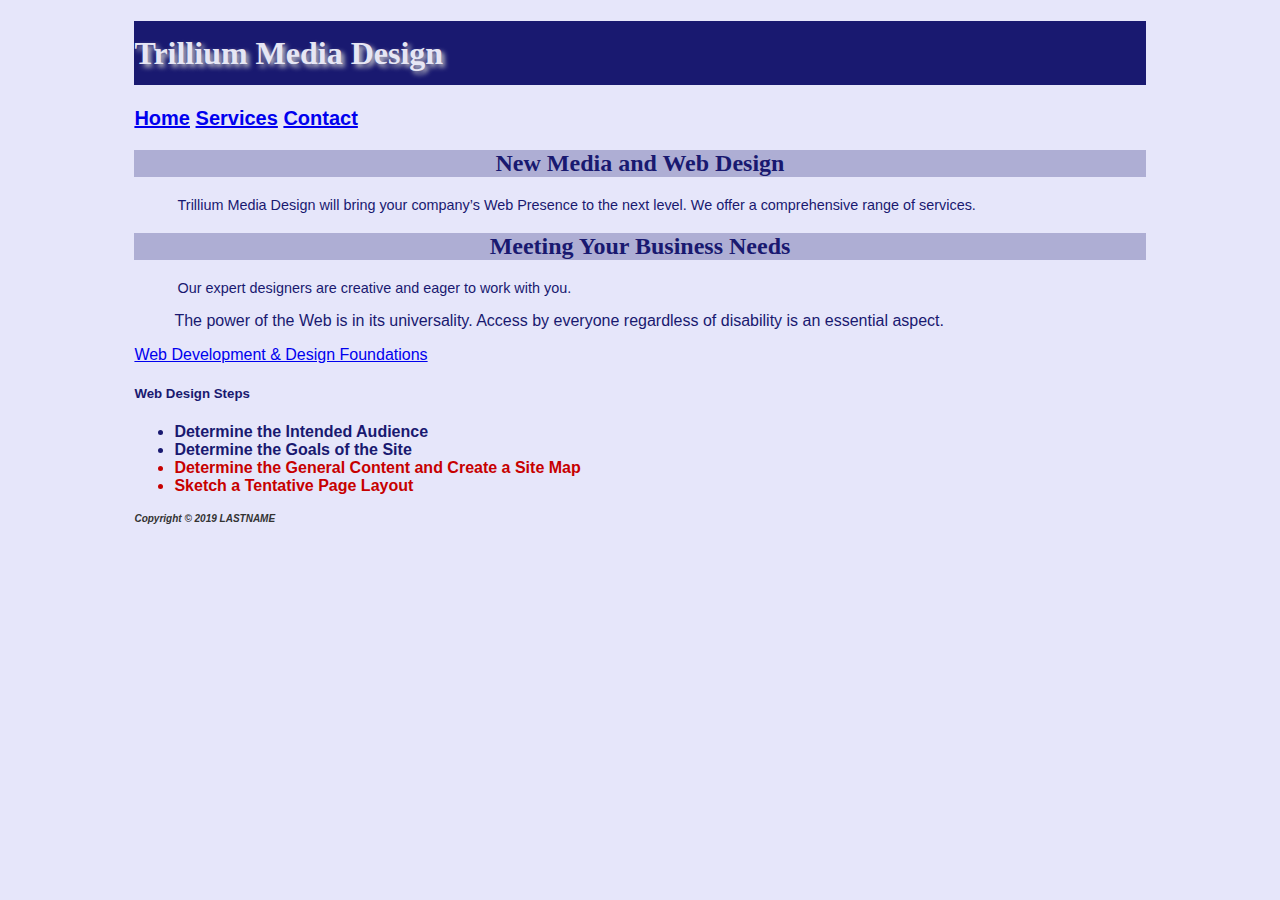
<file: index.html>
<!DOCTYPE html> 
<html lang="en"> 
	<head> 
		<title>Fischer Chapter 3 InClass Notes</title> 
		<meta charset="utf-8"> 
        <link href="style.css" rel="stylesheet">
	</head> 
    <body> 
        <div id="wrapper">
        <!-- Structural Elements - header, nav, main, footer -->
        <header>
            <h1>Trillium Media Design</h1>
        </header>
        <nav>
            <!-- Anchor tags - specifies hyperlink reference to a file. Relative Links - link to pages on own site. -->
            <a href="index.html">Home</a>
            <a href="services.html">Services</a>
            <a href="contact.html">Contact</a>
        </nav>
        <main>
            <h2>New Media and Web Design</h2>
            <p>Trillium Media Design will bring your company&rsquo;s Web Presence to the next level. We offer a comprehensive range of services.</p>
            
            <h2>Meeting Your Business Needs</h2>
            <p>Our expert designers are creative and eager to work with you.</p>
            
            <!--Indents a block of text for special emphasis -->
            <blockquote>The power of the Web is in its universality. Access by everyone regardless of disability is an essential aspect.</blockquote>
            
            <!--Absolute Link - link to a different website. -->
            <a href="http://webdevfoundations.net">Web Development &amp; Design Foundations</a>
            
            <h5>Web Design Steps</h5>
            <ul>
                <li>Determine the Intended Audience</li>
                <li>Determine the Goals of the Site</li>
                <li class="feature">Determine the General Content and Create a Site Map</li>
                <li class="feature">Sketch a Tentative Page Layout</li>
            </ul>
            
        </main>
        <footer>
            <small><strong>Copyright &copy; 2019 LASTNAME</strong></small>
        </footer>
        </div>
    </body> 
</html>
</file>
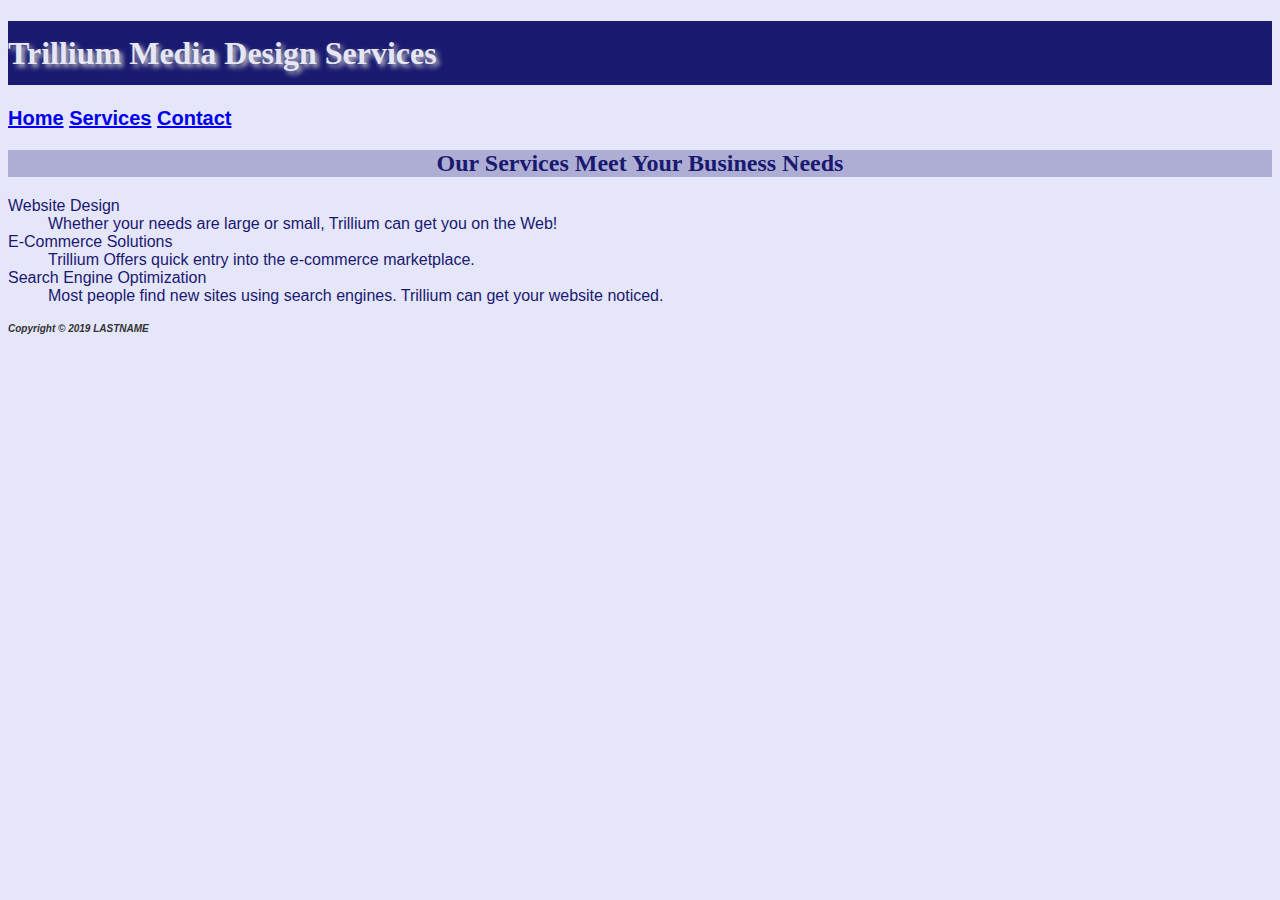
<file: services.html>
<!DOCTYPE html> 
<html lang="en"> 
	<head> 
		<title>Fischer Chapter 3 InClass Notes</title> 
		<meta charset="utf-8"> 
        <link href="style.css" rel="stylesheet">
	</head> 
    <body> 
        <!-- Structural Elements - header, nav, main, footer -->
        <header>
            <h1>Trillium Media Design Services</h1>
        </header>
        <nav>
            <!-- Anchor tags - specifies hyperlink reference to a file. Relative Links - link to pages on own site. -->
            <a href="index.html">Home</a>
            <a href="services.html">Services</a>
            <a href="contact.html">Contact</a>
        </nav>
        <main>
            <h2>Our Services Meet Your Business Needs</h2>
            <!-- Description List -->
            <dl>
                <dt>Website Design</dt>
                <dd>Whether your needs are large or small, Trillium can get you on the Web!</dd>
                
                <dt>E-Commerce Solutions</dt>
                <dd>Trillium Offers quick entry into the e-commerce marketplace.</dd>
                
                <dt>Search Engine Optimization</dt>
                <dd>Most people find new sites using search engines. Trillium can get your website noticed.</dd>
            
            </dl>
        </main>
        <footer>
            <small><strong>Copyright &copy; 2019 LASTNAME</strong></small>
        </footer>

    </body> 
</html>
</file>
<file: style.css>
body{background-color: #e6e6fa;
    color: #191970;
    font-family: Arial, Verdana, sans-serif}

h1 {background-color: #191970;
    color: #e6e6f4;
    line-height: 200%;
    font-family: Georgia, "Times New Roman", serif;
    text-shadow: 3px 3px 5px #cccccc}

h2 {background-color: #aeaed4;
    color: #191970;
    font-family: Georgia, "Times New Roman", serif;
    text-align: center;}

p {font-size: .90em;
    text-indent:  3em;}

ul {font-weight: bold;}

nav {font-weight: bold;
    font-size: 1.25em;}

footer {color: #333333;
        font-size: .75em;
        font-style: italic;}

#wrapper {margin-left: auto;
          margin-right: auto;
          width: 80%;}

.feature {color: #c70000;}
</file>
